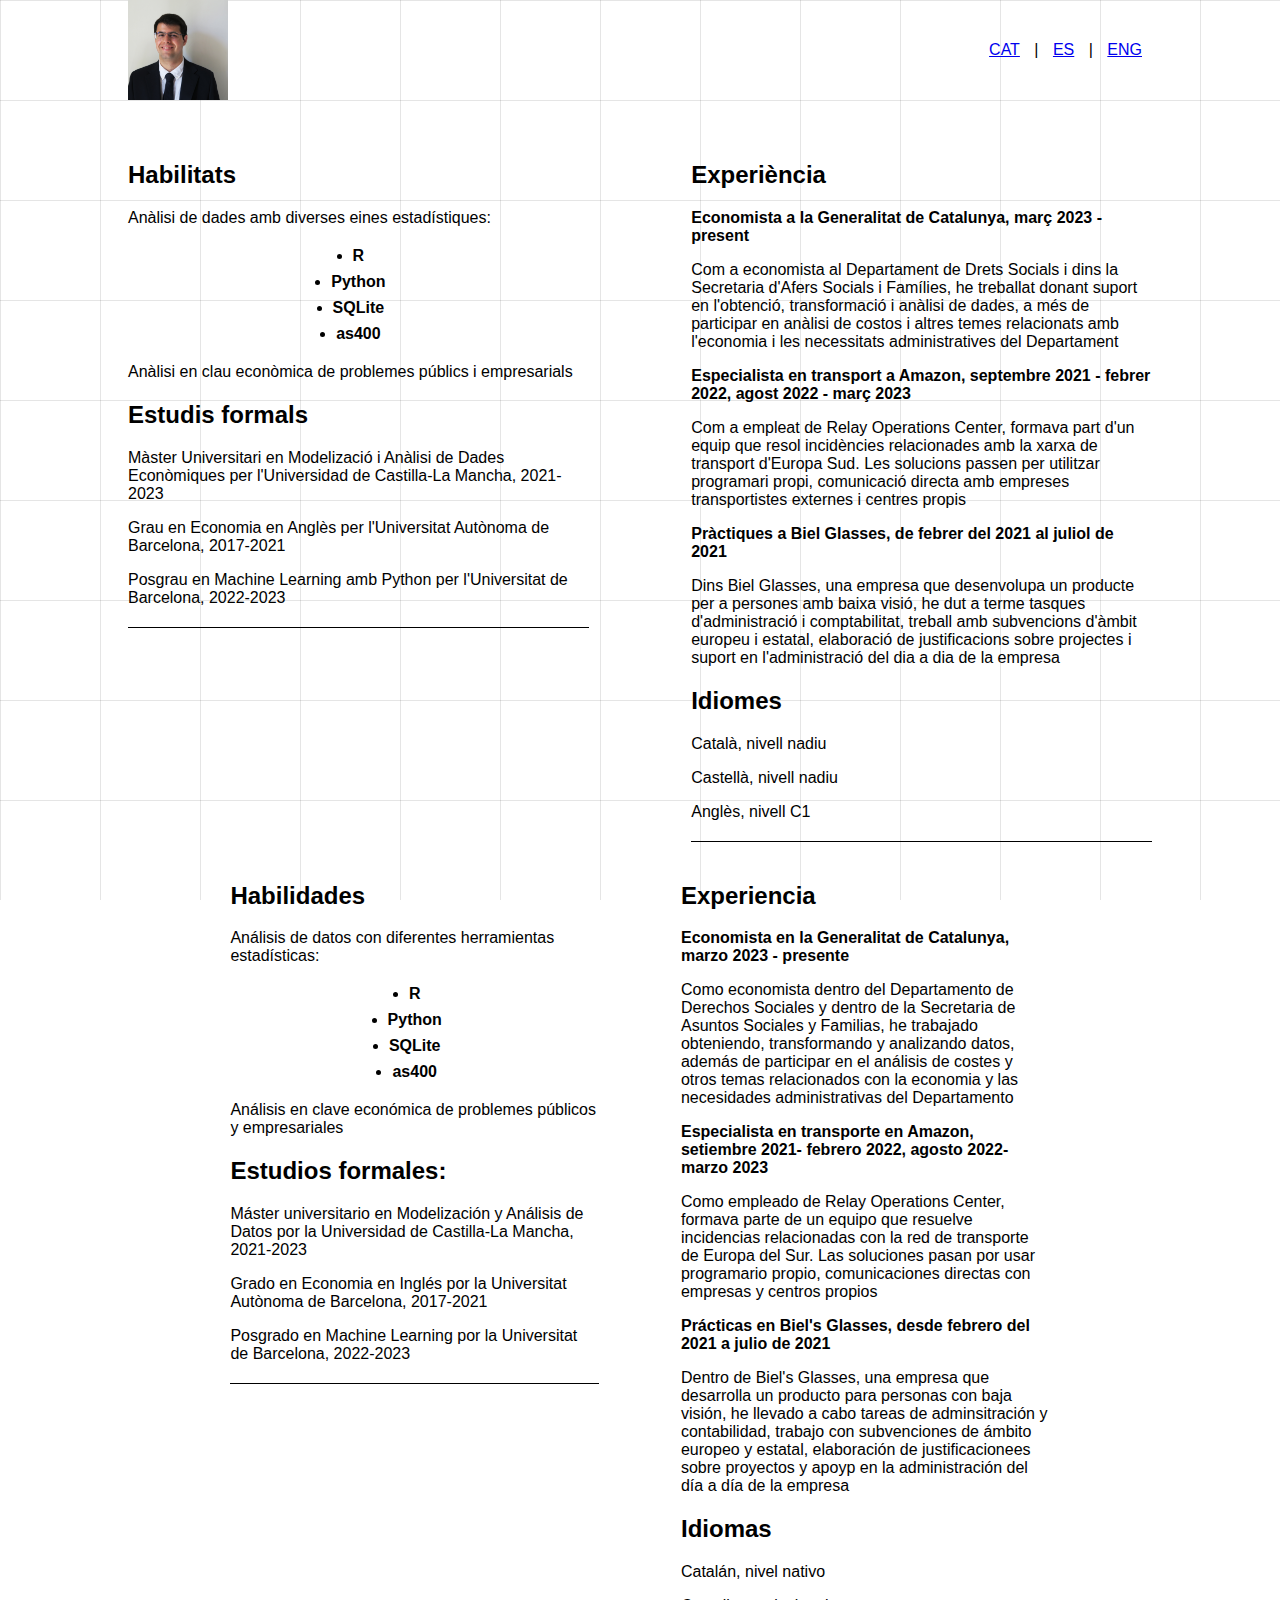
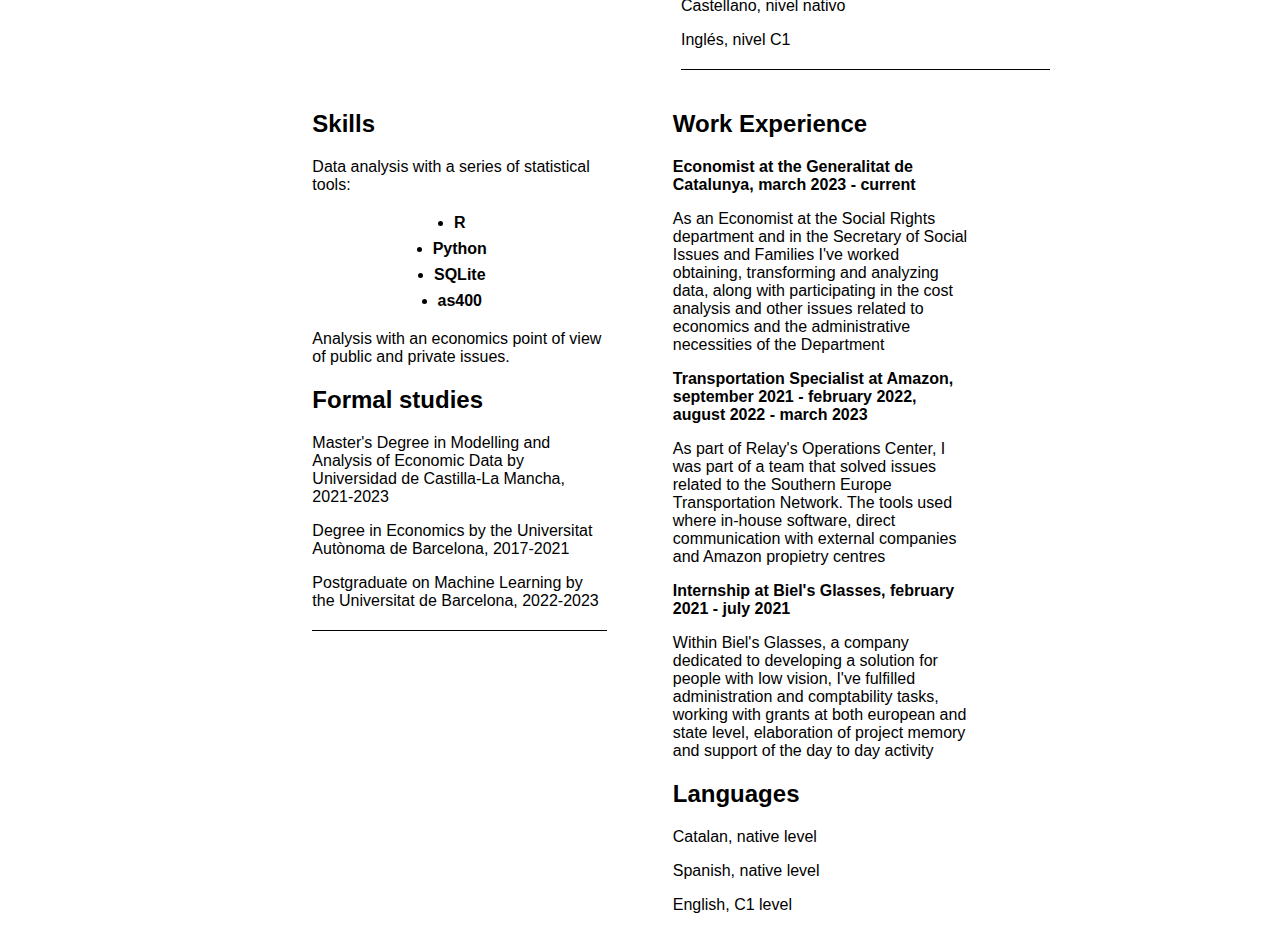
<file: index.html>
<!DOCTYPE html>
<html>
<head>
    <title>Mateo Bermann, CV</title>
    <link rel="stylesheet" type="text/css" href="curriculum.css">
</head>
<body>
    <div class="header">
        <img src="foto_cv.jpg" alt="Fotografia Mateo Bermann">
        <div>
            <a href="#CAT">CAT</a> | <a href="#ES">ES</a> | <a href="#ENG">ENG</a>
        </div>
    </div>    
    <hr>
    <div class="container">
            <div class="column">
            <h2 id="CAT">Habilitats</h2>
            <p>Anàlisi de dades amb diverses eines estadístiques:</p>
             <ul>
                <li>R</li>
                <li>Python</li>
                <li>SQLite</li>
                <li>as400</li>
             </ul>
            

            <p> Anàlisi en clau econòmica de problemes públics i empresarials</p>

            <h2>Estudis formals</h2>
            <p>Màster Universitari en Modelizació i Anàlisi de Dades Econòmiques per l'Universidad de Castilla-La Mancha, 2021-2023</p>
            <p>Grau en Economia en Anglès per l'Universitat Autònoma de Barcelona, 2017-2021</p>
            <p>Posgrau en Machine Learning amb Python per l'Universitat de Barcelona, 2022-2023</p>
            <hr>
        </div>
        <div class="column">
            <h2>Experiència</h2>
            <b>Economista a la Generalitat de Catalunya, març 2023 - present</b>
            <p>Com a economista al Departament de Drets Socials i dins la Secretaria d'Afers Socials i Famílies, he treballat donant suport en l'obtenció, transformació i anàlisi de dades, a més de participar en anàlisi de costos i altres temes relacionats amb l'economia i les necessitats administratives del Departament</p>
            <b>Especialista en transport a Amazon, septembre 2021 - febrer 2022, agost 2022 - març 2023</b>
            <p>Com a empleat de Relay Operations Center, formava part d'un equip que resol incidències relacionades amb la xarxa de transport d'Europa Sud. Les solucions passen per utilitzar programari propi, comunicació directa amb empreses transportistes externes i centres propis</p>
            <b>Pràctiques a Biel Glasses, de febrer del 2021 al juliol de 2021</b>
            <p>Dins Biel Glasses, una empresa que desenvolupa un producte per a persones amb baixa visió, he dut a terme tasques d'administració i comptabilitat, treball amb subvencions d'àmbit europeu i estatal, elaboració de justificacions sobre projectes i suport en l'administració del dia a dia de la empresa</p>
            <h2>Idiomes</h2>
            <p>Català, nivell nadiu</p>
            <p>Castellà, nivell nadiu</p>
            <p>Anglès, nivell C1</p>
            <hr>
        </div>
        <div class="container">
                <div class="column">
                <h2 id="ES">Habilidades</h2>
                <p>Análisis de datos con diferentes herramientas estadísticas:</p>
                 <ul>
                    <li>R</li>
                    <li>Python</li>
                    <li>SQLite</li>
                    <li>as400</li>
                 </ul>
                
    
                <p> Análisis en clave económica de problemes públicos y empresariales</p>
    
                <h2>Estudios formales:</h2>
                <p>Máster universitario en Modelización y Análisis de Datos por la Universidad de Castilla-La Mancha, 2021-2023</p>
                <p>Grado en Economia en Inglés por la Universitat Autònoma de Barcelona, 2017-2021</p>
                <p>Posgrado en Machine Learning por la Universitat de Barcelona, 2022-2023</p>
                <hr>
            </div>
            <div class="column">
                <h2>Experiencia</h2>
                <b>Economista en la Generalitat de Catalunya, marzo 2023 - presente</b>
                <p>Como economista dentro del Departamento de Derechos Sociales y dentro de la Secretaria de Asuntos Sociales y Familias, he trabajado obteniendo, transformando y analizando datos, además de participar en el análisis de costes y otros temas relacionados con la economia y las necesidades administrativas del Departamento</p>
                <b>Especialista en transporte en Amazon, setiembre 2021- febrero 2022, agosto 2022- marzo 2023 </b>
                <p>Como empleado de Relay Operations Center, formava parte de un equipo que resuelve incidencias relacionadas con la red de transporte de Europa del Sur. Las soluciones pasan por usar programario propio, comunicaciones directas con empresas y centros propios</p>
                <b>Prácticas en Biel's Glasses, desde febrero del 2021 a julio de 2021 </b>
                <p>Dentro de Biel's Glasses, una empresa que desarrolla un producto para personas con baja visión, he llevado a cabo tareas de adminsitración y contabilidad, trabajo con subvenciones de ámbito europeo y estatal, elaboración de justificacionees sobre proyectos y apoyp en la administración del día a día de la empresa</p>
                <h2>Idiomas</h2>
                <p>Catalán, nivel nativo</p>
                <p>Castellano, nivel nativo</p>
                <p>Inglés, nivel C1</p>
                <hr>
            </div>
            <div class="container">
                    <div class="column">
                    <h2 id="ENG">Skills</h2>
                    <p>Data analysis with a series of statistical tools:</p>
                     <ul>
                        <li>R</li>
                        <li>Python</li>
                        <li>SQLite</li>
                        <li>as400</li>
                     </ul>
                    
        
                    <p> Analysis with an economics point of view of public and private issues.</p>
        
                    <h2>Formal studies</h2>
                    <p>Master's Degree in Modelling and Analysis of Economic Data by Universidad de Castilla-La Mancha, 2021-2023</p>
                    <p>Degree in Economics by the Universitat Autònoma de Barcelona, 2017-2021</p>
                    <p>Postgraduate on Machine Learning by the Universitat de Barcelona, 2022-2023</p>
                    <hr>
                </div>
                <div class="column">
                    <h2>Work Experience</h2>
                    <b>Economist at the Generalitat de Catalunya, march 2023 - current</b>
                    <p>As an Economist at the Social Rights department and in the Secretary of Social Issues and Families I've worked obtaining, transforming and analyzing data, along with participating in the cost analysis and other issues related to economics and the administrative necessities of the Department</p>
                    <b>Transportation Specialist at Amazon, september 2021 - february 2022, august 2022 - march 2023</b>
                    <p>As part of Relay's Operations Center, I was part of a team that solved issues related to the Southern Europe Transportation Network. The tools used where in-house software, direct communication with external companies and Amazon propietry centres</p>
                    <b>Internship at Biel's Glasses, february 2021 - july 2021</b>
                    <p>Within Biel's Glasses, a company dedicated to developing a solution for people with low vision, I've fulfilled administration and comptability tasks, working with grants at both european and state level, elaboration of project memory and support of the day to day activity</p>
                    <h2>Languages</h2>
                    <p>Catalan, native level</p>
                    <p>Spanish, native level</p>
                    <p>English, C1  level</p>
        
                </div>
    </div>
</body>
</html>
</file>
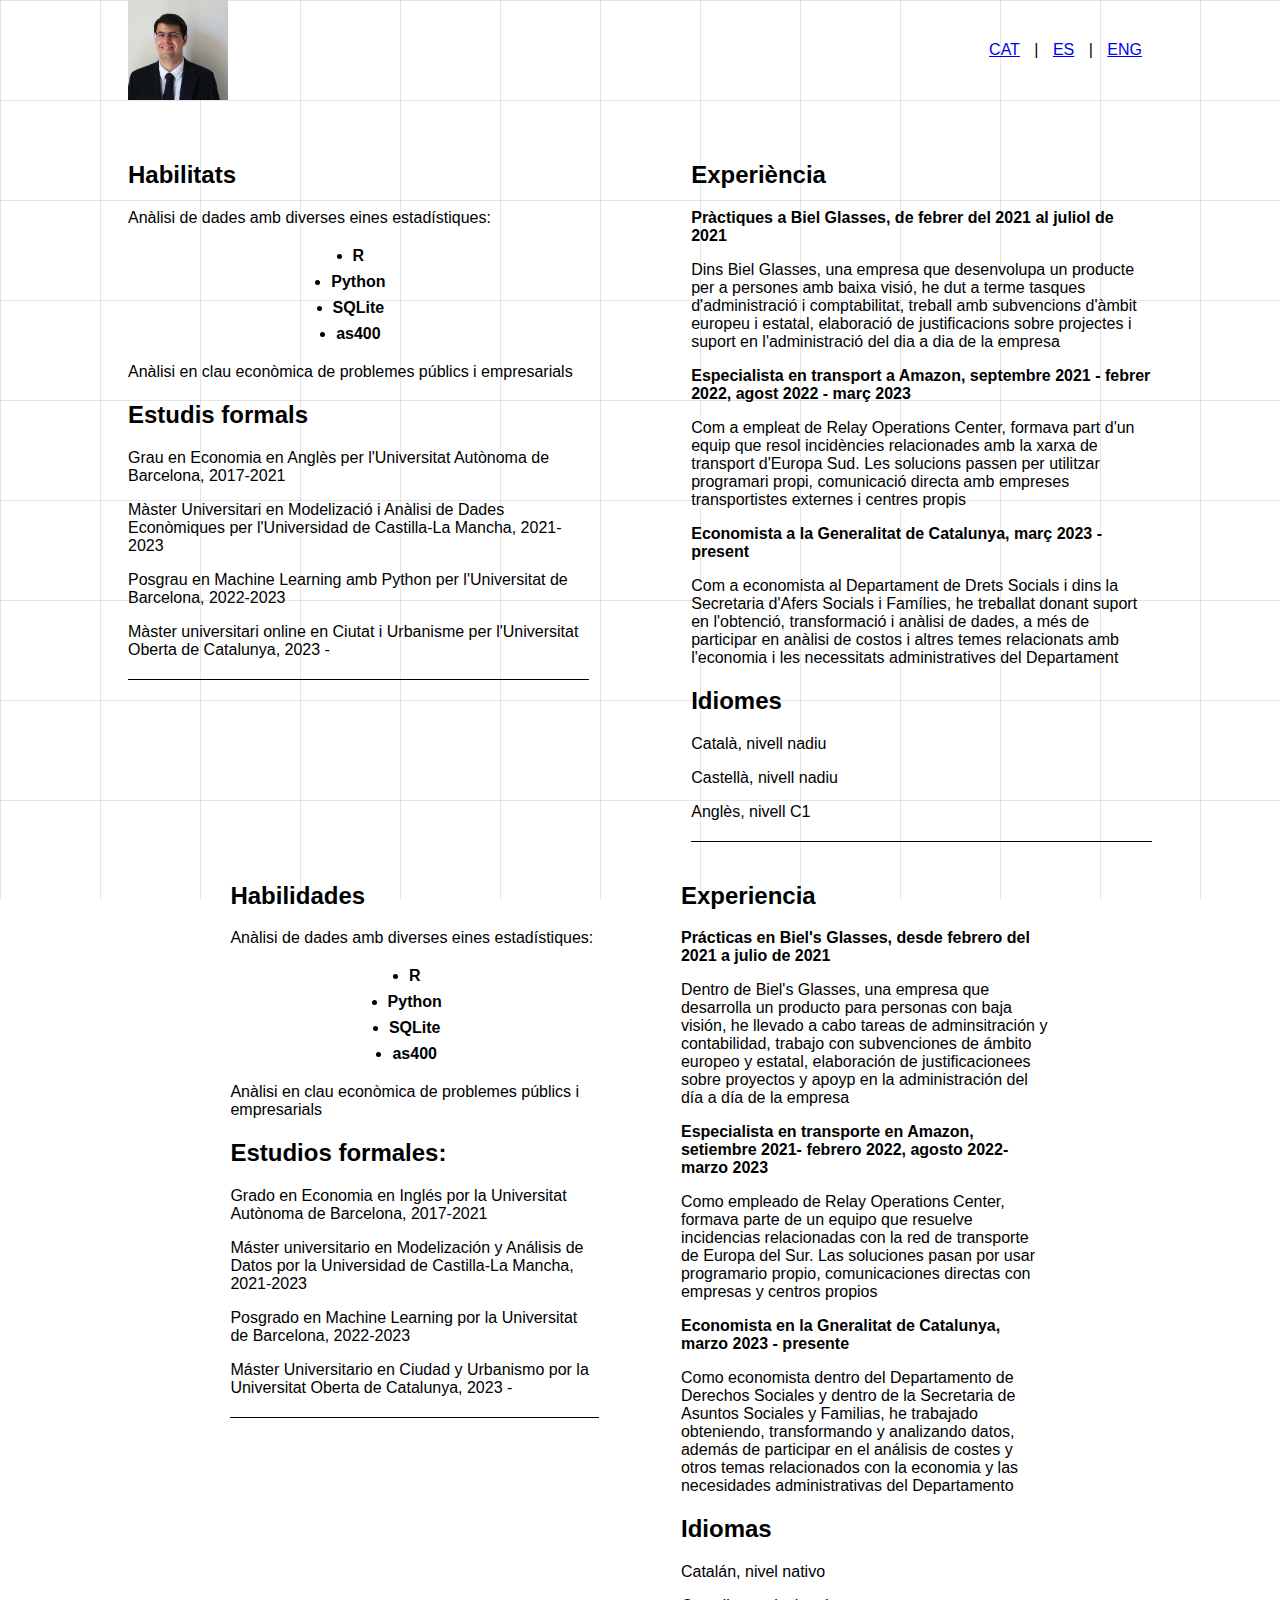
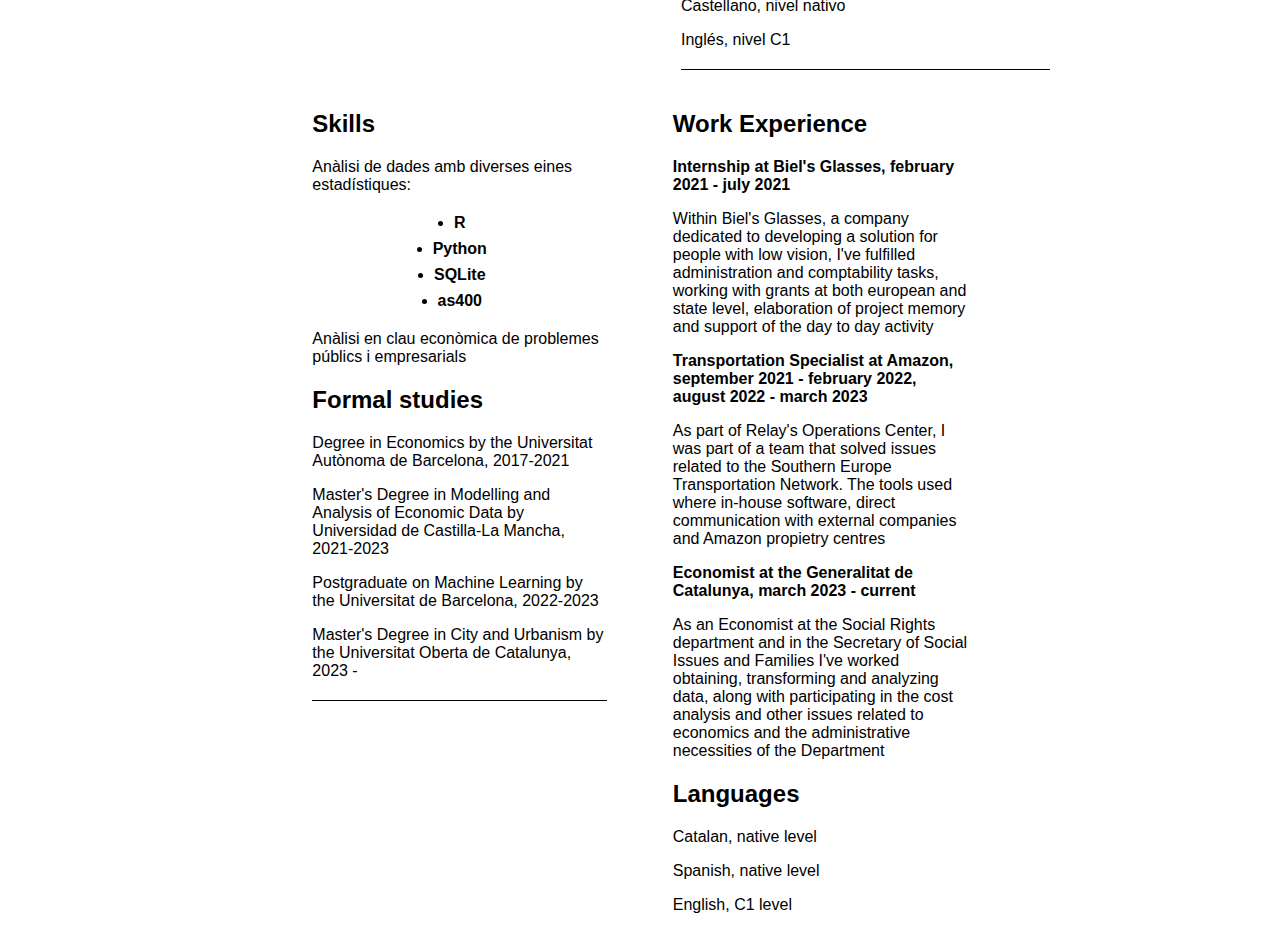
<file: curriculum.html>
<!DOCTYPE html>
<html>
<head>
    <title>Mateo Bermann, CV</title>
    <link rel="stylesheet" type="text/css" href="curriculum.css">
</head>
<body>
    <div class="header">
        <img src="foto_cv.jpg" alt="Fotografia Mateo Bermann">
        <div>
            <a href="#CAT">CAT</a> | <a href="#ES">ES</a> | <a href="#ENG">ENG</a>
        </div>
    </div>    
    <hr>
    <div class="container">
            <div class="column">
            <h2 id="CAT">Habilitats</h2>
            <p>Anàlisi de dades amb diverses eines estadístiques:</p>
             <ul>
                <li>R</li>
                <li>Python</li>
                <li>SQLite</li>
                <li>as400</li>
             </ul>
            

            <p> Anàlisi en clau econòmica de problemes públics i empresarials</p>

            <h2>Estudis formals</h2>
            <p>Grau en Economia en Anglès per l'Universitat Autònoma de Barcelona, 2017-2021</p>
            <p>Màster Universitari en Modelizació i Anàlisi de Dades Econòmiques per l'Universidad de Castilla-La Mancha, 2021-2023</p>
            <p>Posgrau en Machine Learning amb Python per l'Universitat de Barcelona, 2022-2023</p>
            <p>Màster universitari online en Ciutat i Urbanisme per l'Universitat Oberta de Catalunya, 2023 - </p>
            <hr>
        </div>
        <div class="column">
            <h2>Experiència</h2>
            <b> Pràctiques a Biel Glasses, de febrer del 2021 al juliol de 2021</b>
            <p>Dins Biel Glasses, una empresa que desenvolupa un producte per a persones amb baixa visió, he dut a terme tasques d'administració i comptabilitat, treball amb subvencions d'àmbit europeu i estatal, elaboració de justificacions sobre projectes i suport en l'administració del dia a dia de la empresa</p>
            <b>Especialista en transport a Amazon, septembre 2021 - febrer 2022, agost 2022 - març 2023</b>
            <p>Com a empleat de Relay Operations Center, formava part d'un equip que resol incidències relacionades amb la xarxa de transport d'Europa Sud. Les solucions passen per utilitzar programari propi, comunicació directa amb empreses transportistes externes i centres propis</p>
            <b>Economista a la Generalitat de Catalunya, març 2023 - present</b>
            <p>Com a economista al Departament de Drets Socials i dins la Secretaria d'Afers Socials i Famílies, he treballat donant suport en l'obtenció, transformació i anàlisi de dades, a més de participar en anàlisi de costos i altres temes relacionats amb l'economia i les necessitats administratives del Departament</p>
            <h2>Idiomes</h2>
            <p>Català, nivell nadiu</p>
            <p>Castellà, nivell nadiu</p>
            <p>Anglès, nivell C1</p>
            <hr>
        </div>
        <div class="container">
                <div class="column">
                <h2 id="ES">Habilidades</h2>
                <p>Anàlisi de dades amb diverses eines estadístiques:</p>
                 <ul>
                    <li>R</li>
                    <li>Python</li>
                    <li>SQLite</li>
                    <li>as400</li>
                 </ul>
                
    
                <p> Anàlisi en clau econòmica de problemes públics i empresarials</p>
    
                <h2>Estudios formales:</h2>
                <p>Grado en Economia en Inglés por la Universitat Autònoma de Barcelona, 2017-2021</p>
                <p>Máster universitario en Modelización y Análisis de Datos por la Universidad de Castilla-La Mancha, 2021-2023</p>
                <p>Posgrado en Machine Learning por la Universitat de Barcelona, 2022-2023</p>
                <p>Máster Universitario en Ciudad y Urbanismo por la Universitat Oberta de Catalunya, 2023 - </p>
                <hr>
            </div>
            <div class="column">
                <h2>Experiencia</h2>
                <b>Prácticas en Biel's Glasses, desde febrero del 2021 a julio de 2021 </b>
                <p>Dentro de Biel's Glasses, una empresa que desarrolla un producto para personas con baja visión, he llevado a cabo tareas de adminsitración y contabilidad, trabajo con subvenciones de ámbito europeo y estatal, elaboración de justificacionees sobre proyectos y apoyp en la administración del día a día de la empresa</p>
                <b>Especialista en transporte en Amazon, setiembre 2021- febrero 2022, agosto 2022- marzo 2023 </b>
                <p>Como empleado de Relay Operations Center, formava parte de un equipo que resuelve incidencias relacionadas con la red de transporte de Europa del Sur. Las soluciones pasan por usar programario propio, comunicaciones directas con empresas y centros propios</p>
                <b>Economista en la Gneralitat de Catalunya, marzo 2023 - presente</b>
                <p>Como economista dentro del Departamento de Derechos Sociales y dentro de la Secretaria de Asuntos Sociales y Familias, he trabajado obteniendo, transformando y analizando datos, además de participar en el análisis de costes y otros temas relacionados con la economia y las necesidades administrativas del Departamento</p>
                <h2>Idiomas</h2>
                <p>Catalán, nivel nativo</p>
                <p>Castellano, nivel nativo</p>
                <p>Inglés, nivel C1</p>
                <hr>
            </div>
            <div class="container">
                    <div class="column">
                    <h2 id="ENG">Skills</h2>
                    <p>Anàlisi de dades amb diverses eines estadístiques:</p>
                     <ul>
                        <li>R</li>
                        <li>Python</li>
                        <li>SQLite</li>
                        <li>as400</li>
                     </ul>
                    
        
                    <p> Anàlisi en clau econòmica de problemes públics i empresarials</p>
        
                    <h2>Formal studies</h2>
                    <p>Degree in Economics by the Universitat Autònoma de Barcelona, 2017-2021</p>
                    <p>Master's Degree in Modelling and Analysis of Economic Data by Universidad de Castilla-La Mancha, 2021-2023</p>
                    <p>Postgraduate on Machine Learning by the Universitat de Barcelona, 2022-2023</p>
                    <p>Master's Degree in City and Urbanism by the Universitat Oberta de Catalunya, 2023 - </p>
                    <hr>
                </div>
                <div class="column">
                    <h2>Work Experience</h2>
                    <b>Internship at Biel's Glasses, february 2021 - july 2021</b>
                    <p>Within Biel's Glasses, a company dedicated to developing a solution for people with low vision, I've fulfilled administration and comptability tasks, working with grants at both european and state level, elaboration of project memory and support of the day to day activity</p>
                    <b>Transportation Specialist at Amazon, september 2021 - february 2022, august 2022 - march 2023</b>
                    <p>As part of Relay's Operations Center, I was part of a team that solved issues related to the Southern Europe Transportation Network. The tools used where in-house software, direct communication with external companies and Amazon propietry centres</p>
                    <b>Economist at the Generalitat de Catalunya, march 2023 - current</b>
                    <p>As an Economist at the Social Rights department and in the Secretary of Social Issues and Families I've worked obtaining, transforming and analyzing data, along with participating in the cost analysis and other issues related to economics and the administrative necessities of the Department</p>
                    <h2>Languages</h2>
                    <p>Catalan, native level</p>
                    <p>Spanish, native level</p>
                    <p>English, C1  level</p>
        
                </div>
    </div>
</body>
</html>
</file>
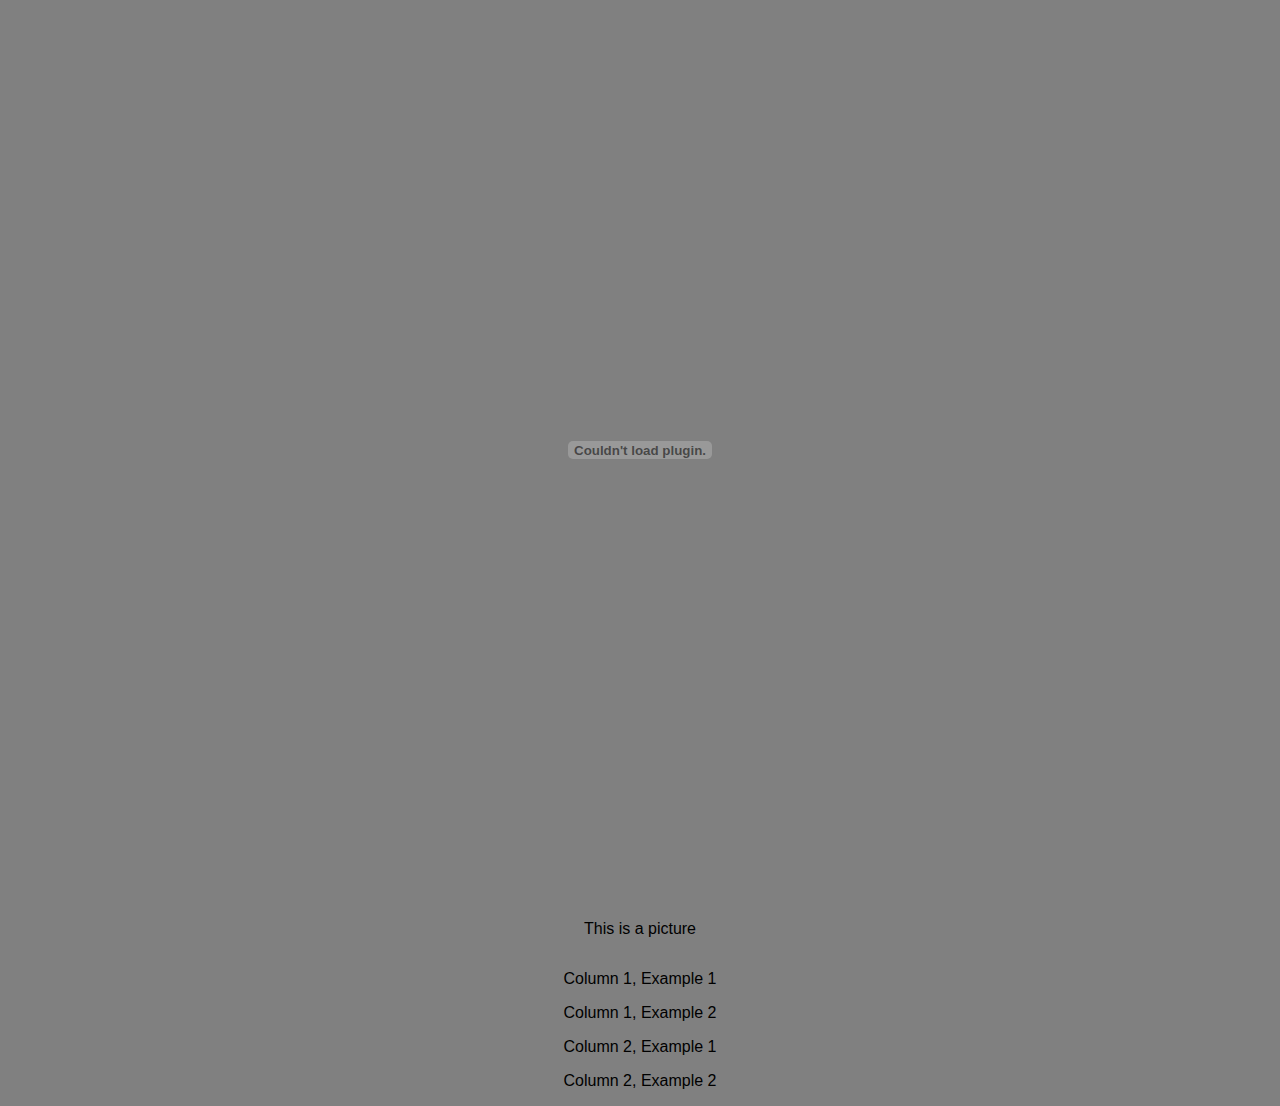
<file: test.html>
<!DOCTYPE html>
<html>
<head>
    <link rel="stylesheet" type="text/css" href="styles.css">
</head>
<body>
    <div class="header">
<embed src="Projecte Capstone Bicing-UB .pdf" type="application/pdf" />
        <p>This is a picture</p>
    </div>

    <div class="container">
        <div class="column">
            <p>Column 1, Example 1</p>
            <p>Column 1, Example 2</p>
        </div>
        <div class="column">
            <p>Column 2, Example 1</p>
            <p>Column 2, Example 2</p>
        </div>
    </div>
</body>
</html>
</file>
<file: curriculum.css>
body {
    background:
        linear-gradient(90deg, rgba(0,0,0,.1) 1px, transparent 1px),
        linear-gradient(rgba(0,0,0,.1) 1px, transparent 1px),
        white;
    background-size: 100px 100px, 100px 100px, 100%;
    height: 100vh;
    margin: 0;
    background-attachment: fixed;
    font-family: Arial, sans-serif;
    margin: 0;
    padding: 0;
    display: flex;
    flex-direction: column;
    align-items: center;
}

h1 {
    margin: 20px;
}

.container {
    display: flex;
    flex-wrap: wrap;
    justify-content: space-between;
    width: 80%;
    margin: auto;
}

.column {
    width: 45%; /* Change this to allow columns to sit side by side */
}

.column img {
    width: 100%;
}

/* New class for the header section */
.header {
    display: flex;
    align-items: center;
    justify-content: space-between;
    width: 80%;
    margin: auto;
}

.header a {
    margin: 0 10px; /* Add space around the links */
}

ul{
    font-family: Arial, sans-serif;
    margin: 4px;
    padding: 0;
    display: flex;
    flex-direction: column;
    align-items: center;
}

li {
    margin: 4px;
    font-weight: bold;
}

/* Add a media query for screens smaller than 768px */
@media (max-width: 768px) {
    .column {
        width: 100%;
    }
}

hr {
    border: none;
    border-top: 1px solid black; /* set the color and thickness of the line */
    margin: 20px 0; /* add some vertical space around the line */
}

img {
    width: 100px;   /* Adjust this to change the width */
    height: 100px;  /* Adjust this to change the height */
    object-fit: cover; /* This will make sure the image is scaled to fit its content box, cropping if necessary */
    margin-right: 20px; /* Adds a bit of space to the right of the image */
}
</file>
<file: styles.css>
body {
    background-color: grey;
    font-family: Arial, sans-serif;
    margin: 0;
    padding: 0;
    height: 100%;
    overflow: auto;
    display: flex;
    flex-direction: column;
    align-items: center;
    justify-content: center;
    text-align: center;
}

.container {
    width: 100%;
}

#title {
    font-size: 20px;
}

a {
    display: block;
    margin: 10px 0;
    color: white;
    text-decoration: none;
}

embed {
    width: 100%;
    height: 100vh;
}

hr {
    margin: 20px 0;
}

img {
    margin: 20px 0;
    width: 100%;
    height: 500px;
}
#annexos p {
    text-align: left;
}

video {
    width: 100%;
    height: auto;
}

.image-container img {
    width: 80%;
    height: auto; /* This makes sure the aspect ratio of the image is preserved */
}

video {
    width: 100%;
    height: auto;
}
</file>
